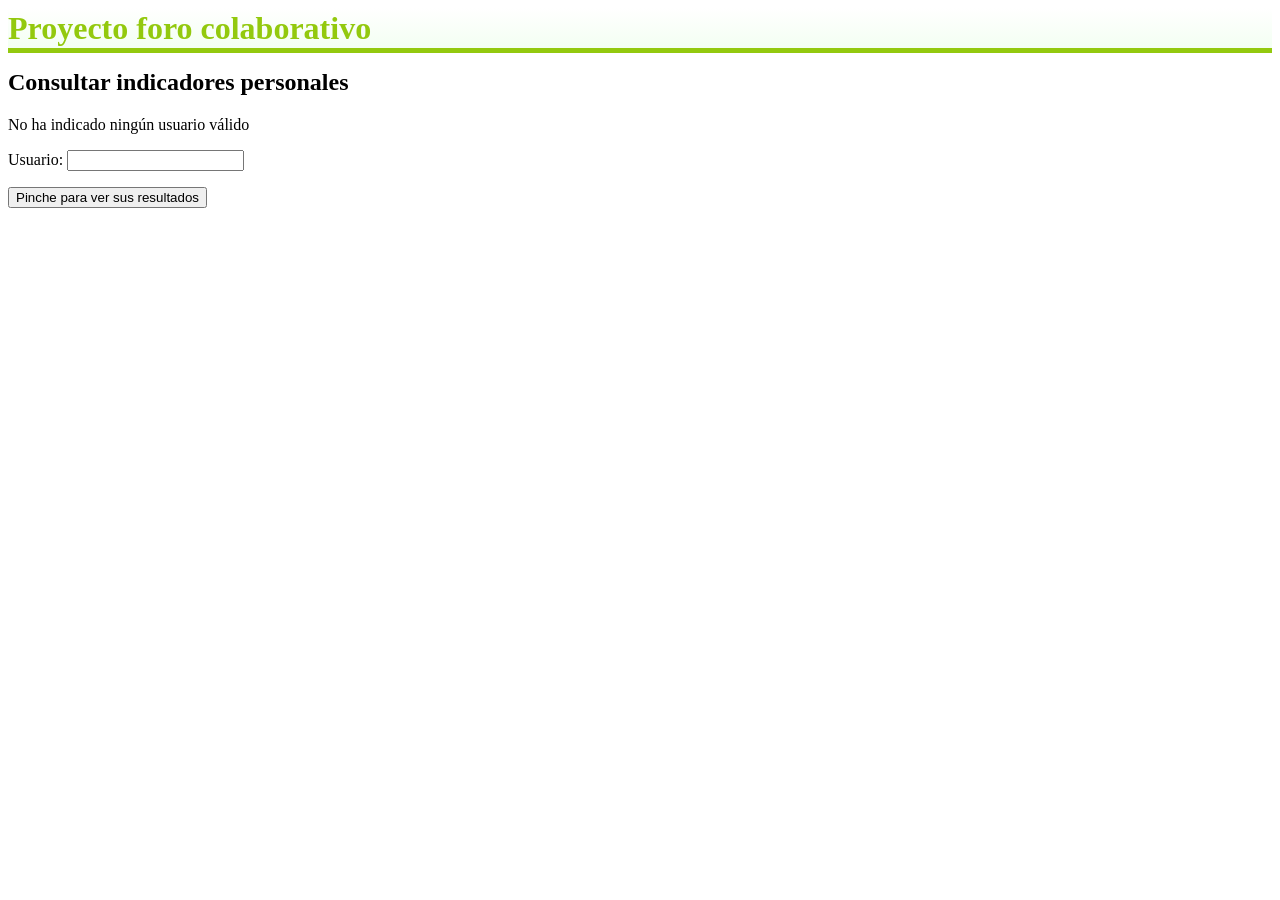
<file: index.html>
<html>
<head>
<meta http-equiv="Content-Type" content="text/html; charset=utf-8">
<title>Foro colaborativo</title>
<link href='estilos.css' rel='stylesheet' type='text/css' />
<script>

function window_onload() {
	var IdUsuario;
	
	IdUsuario=ObtieneParametro('IdUsuario');
	//alert(IdUsuario);
	if (IdUsuario === undefined)
		document.getElementById("txtUsuario").innerHTML = "No ha indicado ningún usuario válido";
	else {
		//document.getElementById("txtUsuario").innerHTML = "Uusario " + IdUsuario;
		//document.getElementById("fUsuario").value = IdUsuario;
		document.location="Usuario" + IdUsuario + ".html";
	}
}

function ObtieneParametro(sParam) {
    var sPageURL;
	var sURLVariables;
	var i;
	var sParameterName;
	
    sPageURL = window.location.search.substring(1);
	sURLVariables = sPageURL.split('&');
	for (i = 0; i < sURLVariables.length; i++) {
		sParameterName = sURLVariables[i].split('=');
		if (sParameterName[0] == sParam) 
			{
            return( sParameterName[1]);
			}		
	}
}

function Vamos() {
	//alert(document.getElementById("fUsuario").value);
	document.location="Usuario" + document.getElementById("fUsuario").value + ".html";
}

</script>

</head>
<body onLoad="window_onload()" >
<h1>Proyecto foro colaborativo</h1>
<h2>Consultar indicadores personales</h2>
<p id="txtUsuario"></p>
<form id="MiForm">
	<label>Usuario:</label>
	<input type="text" id="fUsuario" name="fUsuario"><br>
</form>
	<button onclick="Vamos()">Pinche para ver sus resultados</button>	
</body>
</html>
</file>
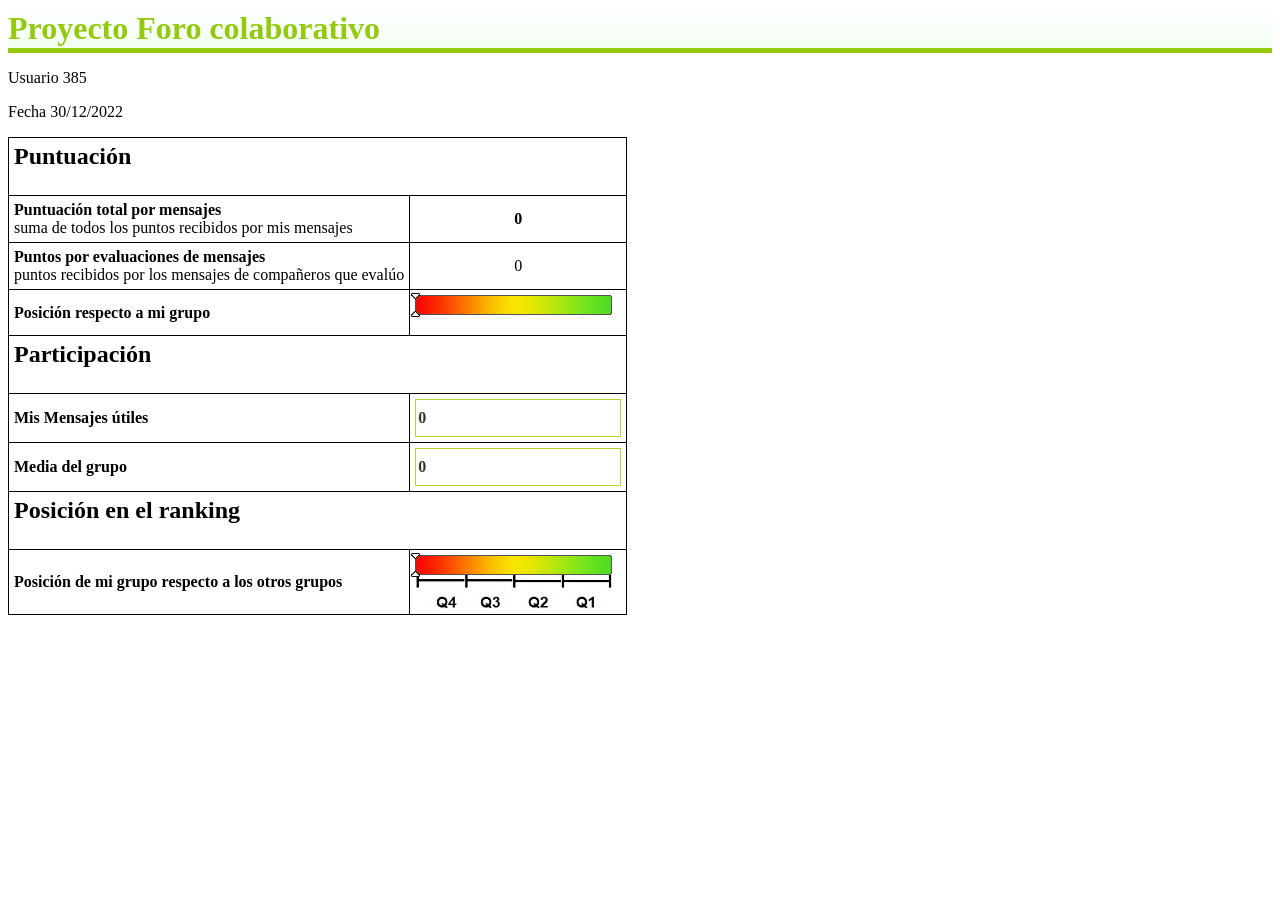
<file: Usuario385.html>
<html>
<head>
<meta http-equiv='Content-Type' content='text/html; charset=ascii'>
<title>Foro colaborativo</title>
<link href='estilos.css' rel='stylesheet' type='text/css' />
</head>
<body>
<h1>Proyecto Foro colaborativo</h1>
<p>Usuario 385</p>
<p>Fecha 30/12/2022</p>
<table>
<tr><td colspan= 2 ><h2>Puntuaci&oacute;n</h2></td></tr>
<tr>
<td><b>Puntuaci&oacute;n total por mensajes</b></br>suma de todos los puntos recibidos por mis mensajes</td>
<td class='Valor'><b>0</b></td>
</tr>
<tr>
<td><b>Puntos por evaluaciones de mensajes</b></br>puntos recibidos por los mensajes de compa&ntilde;eros que eval&uacute;o</td>
<td class='Valor'>0</td>
</tr>
<tr>
<td><b>Posici&oacute;n respecto a mi grupo</b></td>
<td class='Valor'><dl><dd><div style='width: 0%;'><strong>0%</strong></div></dd></dl> </td>
</tr>
<tr><td colspan= 2 ><h2>Participaci&oacute;n </h2></td></tr>
<tr>
<td><b>Mis Mensajes &uacute;tiles</b></td>
<td class='Valor'><div class='grafico'><strong class='barra' style='width: 0%; '>0</strong></div></td>
</tr>
<tr>
<td><b>Media del grupo</b></td>
<td class='Valor'><div class='grafico'><strong class='barra' style='width: 0%; '>0</strong></div></td>
</tr>
<tr><td colspan= 2 ><h2>Posici&oacute;n en el ranking</h2></td></tr>
<tr>
<td><b>Posici&oacute;n de mi grupo respecto a los otros grupos</b></td>
<td class='Valor'><dl><dd><div style='width: 0%;'><strong>0%</strong></div></dd></dl><br/><div class='cuartiles'></div></td>
</tr>
</table>
</body>
</html>
</file>
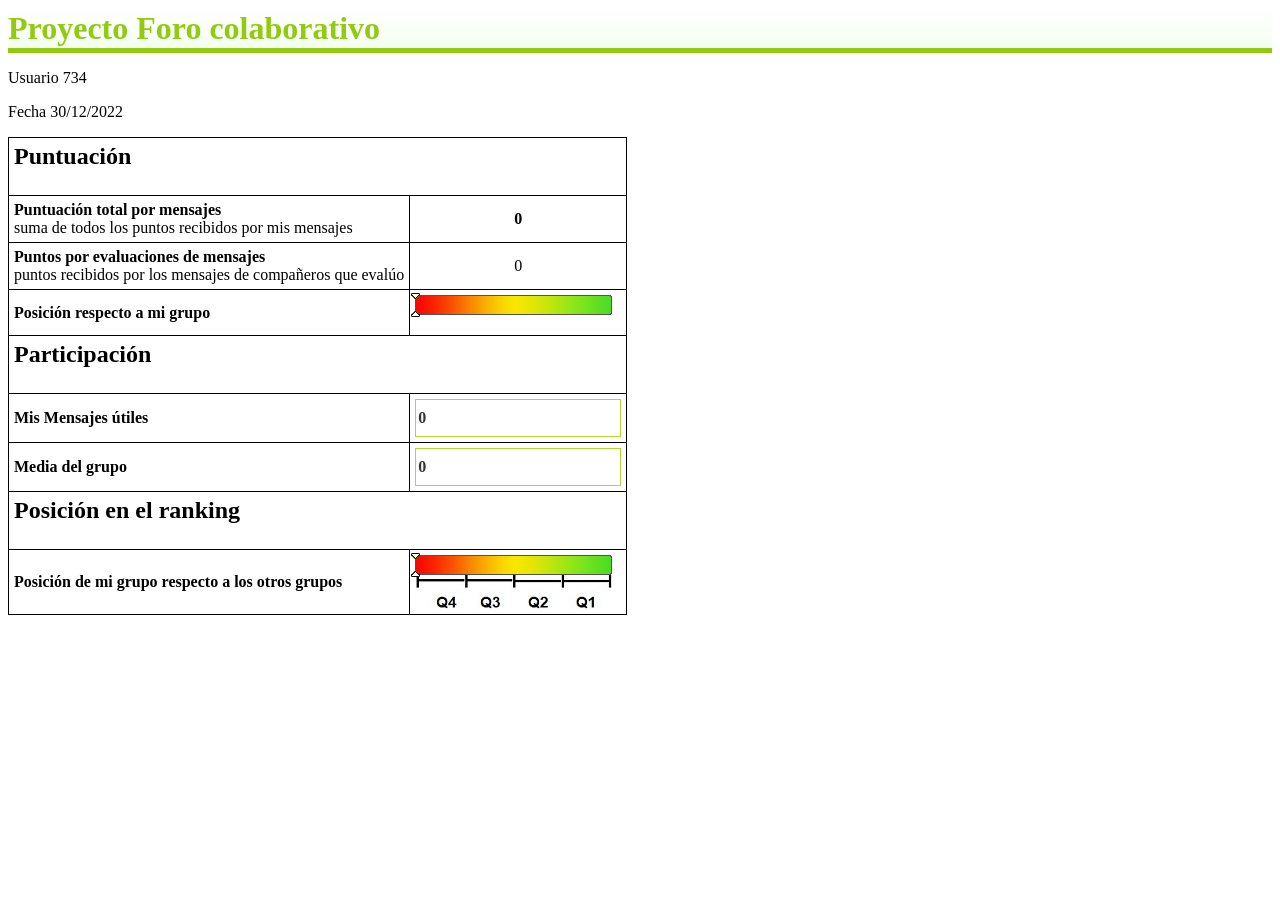
<file: Usuario734.html>
<html>
<head>
<meta http-equiv='Content-Type' content='text/html; charset=ascii'>
<title>Foro colaborativo</title>
<link href='estilos.css' rel='stylesheet' type='text/css' />
</head>
<body>
<h1>Proyecto Foro colaborativo</h1>
<p>Usuario 734</p>
<p>Fecha 30/12/2022</p>
<table>
<tr><td colspan= 2 ><h2>Puntuaci&oacute;n</h2></td></tr>
<tr>
<td><b>Puntuaci&oacute;n total por mensajes</b></br>suma de todos los puntos recibidos por mis mensajes</td>
<td class='Valor'><b>0</b></td>
</tr>
<tr>
<td><b>Puntos por evaluaciones de mensajes</b></br>puntos recibidos por los mensajes de compa&ntilde;eros que eval&uacute;o</td>
<td class='Valor'>0</td>
</tr>
<tr>
<td><b>Posici&oacute;n respecto a mi grupo</b></td>
<td class='Valor'><dl><dd><div style='width: 0%;'><strong>0%</strong></div></dd></dl> </td>
</tr>
<tr><td colspan= 2 ><h2>Participaci&oacute;n </h2></td></tr>
<tr>
<td><b>Mis Mensajes &uacute;tiles</b></td>
<td class='Valor'><div class='grafico'><strong class='barra' style='width: 0%; '>0</strong></div></td>
</tr>
<tr>
<td><b>Media del grupo</b></td>
<td class='Valor'><div class='grafico'><strong class='barra' style='width: 0%; '>0</strong></div></td>
</tr>
<tr><td colspan= 2 ><h2>Posici&oacute;n en el ranking</h2></td></tr>
<tr>
<td><b>Posici&oacute;n de mi grupo respecto a los otros grupos</b></td>
<td class='Valor'><dl><dd><div style='width: 0%;'><strong>0%</strong></div></dd></dl><br/><div class='cuartiles'></div></td>
</tr>
</table>
</body>
</html>
</file>
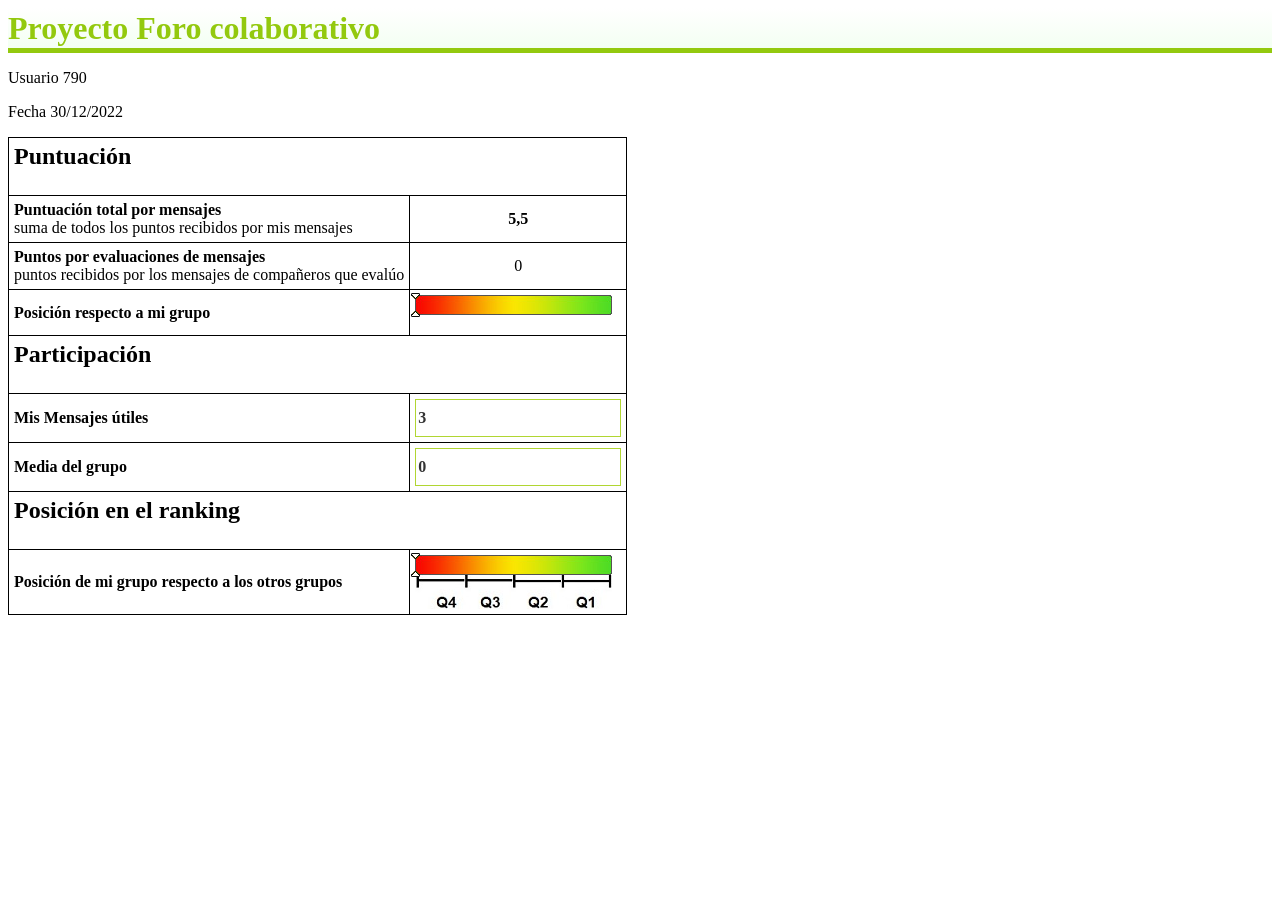
<file: Usuario790.html>
<html>
<head>
<meta http-equiv='Content-Type' content='text/html; charset=ascii'>
<title>Foro colaborativo</title>
<link href='estilos.css' rel='stylesheet' type='text/css' />
</head>
<body>
<h1>Proyecto Foro colaborativo</h1>
<p>Usuario 790</p>
<p>Fecha 30/12/2022</p>
<table>
<tr><td colspan= 2 ><h2>Puntuaci&oacute;n</h2></td></tr>
<tr>
<td><b>Puntuaci&oacute;n total por mensajes</b></br>suma de todos los puntos recibidos por mis mensajes</td>
<td class='Valor'><b>5,5</b></td>
</tr>
<tr>
<td><b>Puntos por evaluaciones de mensajes</b></br>puntos recibidos por los mensajes de compa&ntilde;eros que eval&uacute;o</td>
<td class='Valor'>0</td>
</tr>
<tr>
<td><b>Posici&oacute;n respecto a mi grupo</b></td>
<td class='Valor'><dl><dd><div style='width: 0%;'><strong>0%</strong></div></dd></dl> </td>
</tr>
<tr><td colspan= 2 ><h2>Participaci&oacute;n </h2></td></tr>
<tr>
<td><b>Mis Mensajes &uacute;tiles</b></td>
<td class='Valor'><div class='grafico'><strong class='barra' style='width: 0%; '>3</strong></div></td>
</tr>
<tr>
<td><b>Media del grupo</b></td>
<td class='Valor'><div class='grafico'><strong class='barra' style='width: 0%; '>0</strong></div></td>
</tr>
<tr><td colspan= 2 ><h2>Posici&oacute;n en el ranking</h2></td></tr>
<tr>
<td><b>Posici&oacute;n de mi grupo respecto a los otros grupos</b></td>
<td class='Valor'><dl><dd><div style='width: 0%;'><strong>0%</strong></div></dd></dl><br/><div class='cuartiles'></div></td>
</tr>
</table>
</body>
</html>
</file>
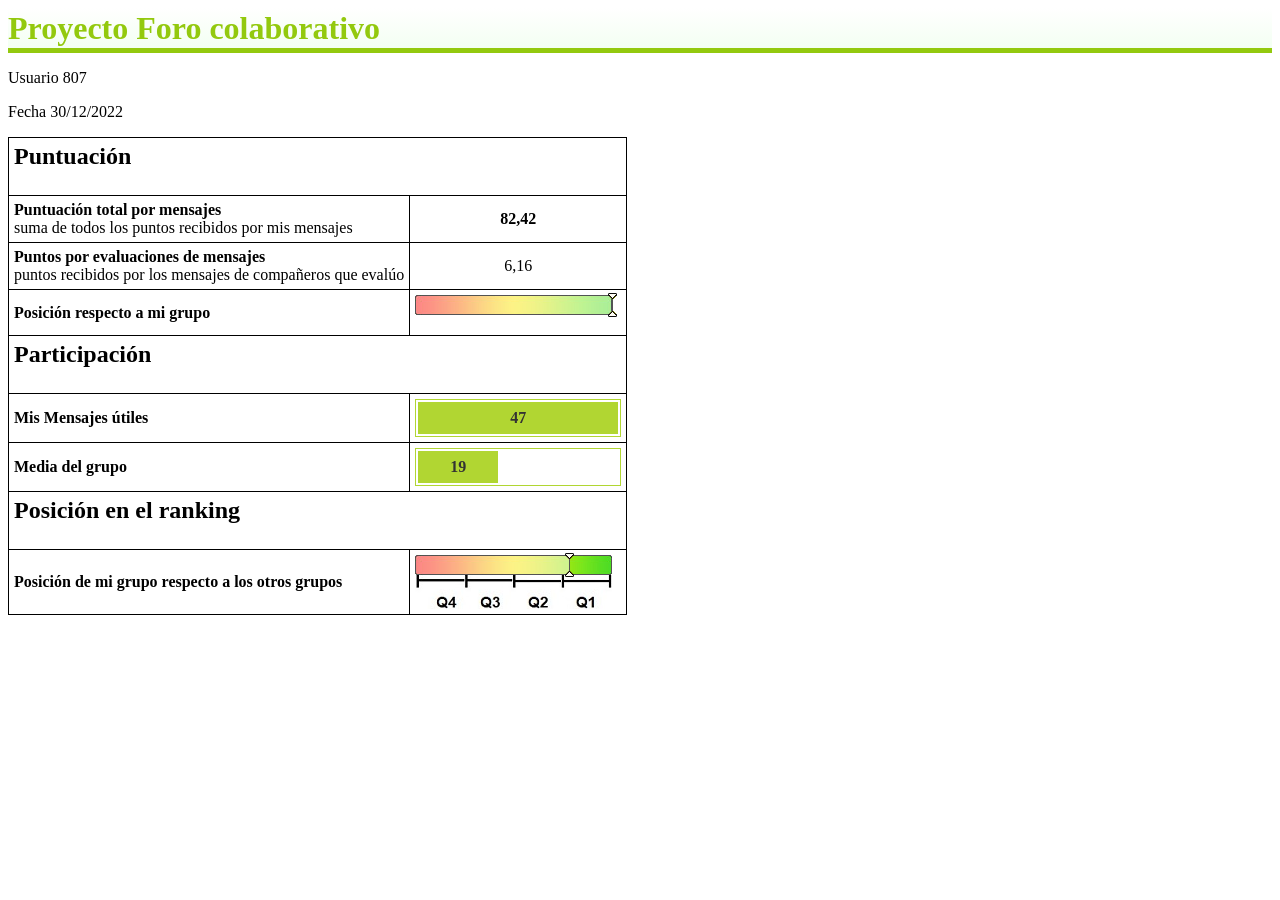
<file: Usuario807.html>
<html>
<head>
<meta http-equiv='Content-Type' content='text/html; charset=ascii'>
<title>Foro colaborativo</title>
<link href='estilos.css' rel='stylesheet' type='text/css' />
</head>
<body>
<h1>Proyecto Foro colaborativo</h1>
<p>Usuario 807</p>
<p>Fecha 30/12/2022</p>
<table>
<tr><td colspan= 2 ><h2>Puntuaci&oacute;n</h2></td></tr>
<tr>
<td><b>Puntuaci&oacute;n total por mensajes</b></br>suma de todos los puntos recibidos por mis mensajes</td>
<td class='Valor'><b>82,42</b></td>
</tr>
<tr>
<td><b>Puntos por evaluaciones de mensajes</b></br>puntos recibidos por los mensajes de compa&ntilde;eros que eval&uacute;o</td>
<td class='Valor'>6,16</td>
</tr>
<tr>
<td><b>Posici&oacute;n respecto a mi grupo</b></td>
<td class='Valor'><dl><dd><div style='width: 100%;'><strong>100%</strong></div></dd></dl> </td>
</tr>
<tr><td colspan= 2 ><h2>Participaci&oacute;n </h2></td></tr>
<tr>
<td><b>Mis Mensajes &uacute;tiles</b></td>
<td class='Valor'><div class='grafico'><strong class='barra' style='width: 100%; '>47</strong></div></td>
</tr>
<tr>
<td><b>Media del grupo</b></td>
<td class='Valor'><div class='grafico'><strong class='barra' style='width: 40%; '>19</strong></div></td>
</tr>
<tr><td colspan= 2 ><h2>Posici&oacute;n en el ranking</h2></td></tr>
<tr>
<td><b>Posici&oacute;n de mi grupo respecto a los otros grupos</b></td>
<td class='Valor'><dl><dd><div style='width: 78%;'><strong>78%</strong></div></dd></dl><br/><div class='cuartiles'></div></td>
</tr>
</table>
</body>
</html>
</file>
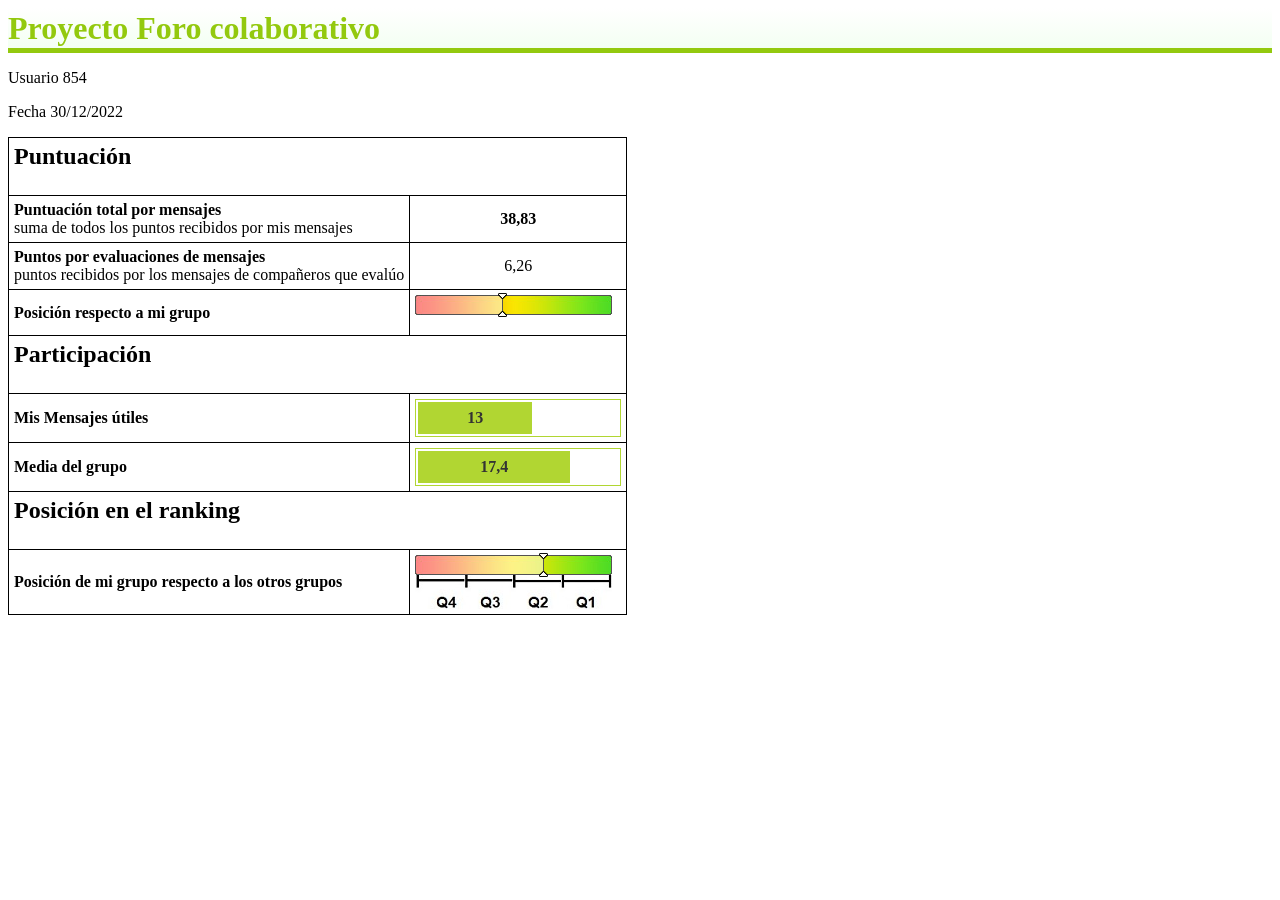
<file: Usuario854.html>
<html>
<head>
<meta http-equiv='Content-Type' content='text/html; charset=ascii'>
<title>Foro colaborativo</title>
<link href='estilos.css' rel='stylesheet' type='text/css' />
</head>
<body>
<h1>Proyecto Foro colaborativo</h1>
<p>Usuario 854</p>
<p>Fecha 30/12/2022</p>
<table>
<tr><td colspan= 2 ><h2>Puntuaci&oacute;n</h2></td></tr>
<tr>
<td><b>Puntuaci&oacute;n total por mensajes</b></br>suma de todos los puntos recibidos por mis mensajes</td>
<td class='Valor'><b>38,83</b></td>
</tr>
<tr>
<td><b>Puntos por evaluaciones de mensajes</b></br>puntos recibidos por los mensajes de compa&ntilde;eros que eval&uacute;o</td>
<td class='Valor'>6,26</td>
</tr>
<tr>
<td><b>Posici&oacute;n respecto a mi grupo</b></td>
<td class='Valor'><dl><dd><div style='width: 44%;'><strong>44%</strong></div></dd></dl> </td>
</tr>
<tr><td colspan= 2 ><h2>Participaci&oacute;n </h2></td></tr>
<tr>
<td><b>Mis Mensajes &uacute;tiles</b></td>
<td class='Valor'><div class='grafico'><strong class='barra' style='width: 57%; '>13</strong></div></td>
</tr>
<tr>
<td><b>Media del grupo</b></td>
<td class='Valor'><div class='grafico'><strong class='barra' style='width: 76%; '>17,4</strong></div></td>
</tr>
<tr><td colspan= 2 ><h2>Posici&oacute;n en el ranking</h2></td></tr>
<tr>
<td><b>Posici&oacute;n de mi grupo respecto a los otros grupos</b></td>
<td class='Valor'><dl><dd><div style='width: 65%;'><strong>65%</strong></div></dd></dl><br/><div class='cuartiles'></div></td>
</tr>
</table>
</body>
</html>
</file>
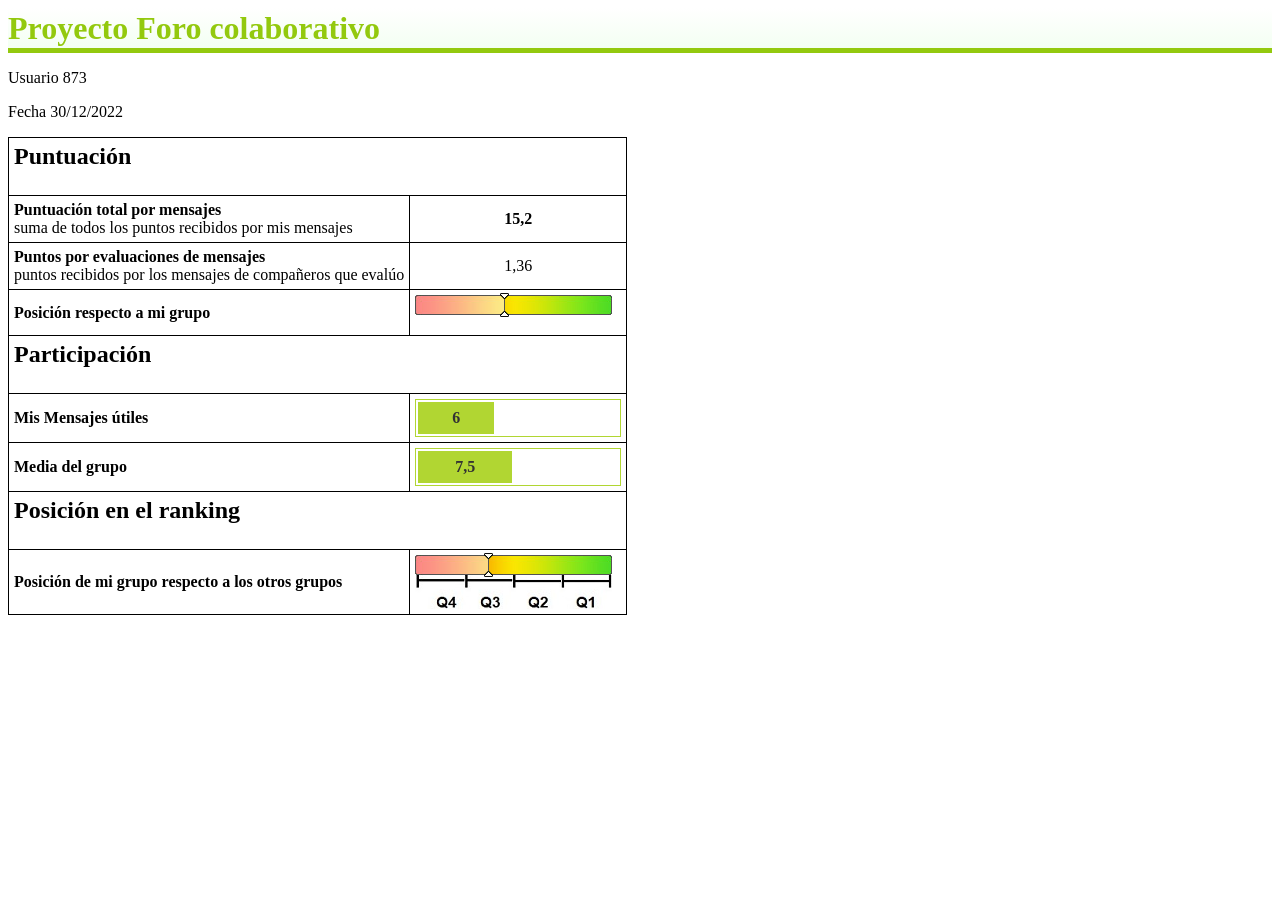
<file: Usuario873.html>
<html>
<head>
<meta http-equiv='Content-Type' content='text/html; charset=ascii'>
<title>Foro colaborativo</title>
<link href='estilos.css' rel='stylesheet' type='text/css' />
</head>
<body>
<h1>Proyecto Foro colaborativo</h1>
<p>Usuario 873</p>
<p>Fecha 30/12/2022</p>
<table>
<tr><td colspan= 2 ><h2>Puntuaci&oacute;n</h2></td></tr>
<tr>
<td><b>Puntuaci&oacute;n total por mensajes</b></br>suma de todos los puntos recibidos por mis mensajes</td>
<td class='Valor'><b>15,2</b></td>
</tr>
<tr>
<td><b>Puntos por evaluaciones de mensajes</b></br>puntos recibidos por los mensajes de compa&ntilde;eros que eval&uacute;o</td>
<td class='Valor'>1,36</td>
</tr>
<tr>
<td><b>Posici&oacute;n respecto a mi grupo</b></td>
<td class='Valor'><dl><dd><div style='width: 45%;'><strong>45%</strong></div></dd></dl> </td>
</tr>
<tr><td colspan= 2 ><h2>Participaci&oacute;n </h2></td></tr>
<tr>
<td><b>Mis Mensajes &uacute;tiles</b></td>
<td class='Valor'><div class='grafico'><strong class='barra' style='width: 38%; '>6</strong></div></td>
</tr>
<tr>
<td><b>Media del grupo</b></td>
<td class='Valor'><div class='grafico'><strong class='barra' style='width: 47%; '>7,5</strong></div></td>
</tr>
<tr><td colspan= 2 ><h2>Posici&oacute;n en el ranking</h2></td></tr>
<tr>
<td><b>Posici&oacute;n de mi grupo respecto a los otros grupos</b></td>
<td class='Valor'><dl><dd><div style='width: 37%;'><strong>37%</strong></div></dd></dl><br/><div class='cuartiles'></div></td>
</tr>
</table>
</body>
</html>
</file>
<file: estilos.css>
@charset "utf-8";
/* CSS Document */

h1 {
	background-color: #59A849;	/*para navegadores que no reconocen el degradado*/
	background-image: linear-gradient(#FFFFFF,#F3FFF2);
	background-image: -webkit-linear-gradient(#FFFFFF,#F3FFF2);
	background-image: -moz-linear-gradient(#FFFFFF,#F3FFF2);
	background-image: -o-linear-gradient(#FFFFFF,#F3FFF2);
	background-image: -ms-linear-gradient(#FFFFFF,#F3FFF2);

	box-shadow: 0px 5px #93C90E;	
	-webkit-box-shadow: 0px 5px #93C90E;
	-moz-box-shadow: 0px 5px #93C90E;
	-o-box-shadow: 0px 5px #93C90E;
	-ms-box-shadow: 0px 5px #93C90E;
	
    height: 40px;
	line-height: 40px;
	
	overflow: hidden;
	
	color: 93C90E;
}

td.Valor {
	text-align: center;
}

table, th, td {
  border: 1px solid black;
  border-collapse: collapse;
  /*border-radius: 10px;*/
  padding: 5px;
}

/* tomado de https://www.macgrafic.com/graficos-de-barras-con-cssbar-graphs-with-css/ */
/* Código de barras simmple */
.grafico {
position: relative; /* IE is dumb */
width: 200px;
border: 1px solid #B1D632;
padding: 2px;
}
.grafico .barra {
display: block;
position: relative;
background: #B1D632;
text-align: center;
color: #333;
height: 2em;
line-height: 2em;
}
.grafico .barra span {
position: absolute; left: 1em;
}

/* Código de barras complejo */
dl {
margin: 0;
padding: 0;
}
dt {
position: relative; /* IE is dumb */
clear: both;
display: block;
float: left;
width: 104px;
height: 20px;
line-height: 20px;
margin-right: 17px;
font-size: .75em;
text-align: right;
}
dd {
position: relative; /* IE is dumb */
display: block;
float: left;
width: 197px;
height: 20px;
margin: 0 0 15px;
background: url("g_colorbar.jpg");
}
* html dd { float: none; }
/* IE is dumb; Quick IE hack,
apply favorite filter methods for
wider browser compatibility */
dd div {
position: relative;
background: url("g_colorbar2.jpg");
height: 20px;
width: 75%;
text-align:right;
}
dd div strong {
position: absolute;
right: -5px;
top: -2px;
display: block;
background: url("g_marker.gif");
height: 24px;
width: 9px;
text-align: left;
text-indent: -9999px;
overflow: hidden;
}
.cuartiles {
background: url("cuartiles.jpg");
height: 36px;
width: 197px;
text-align: left;
}
</file>
